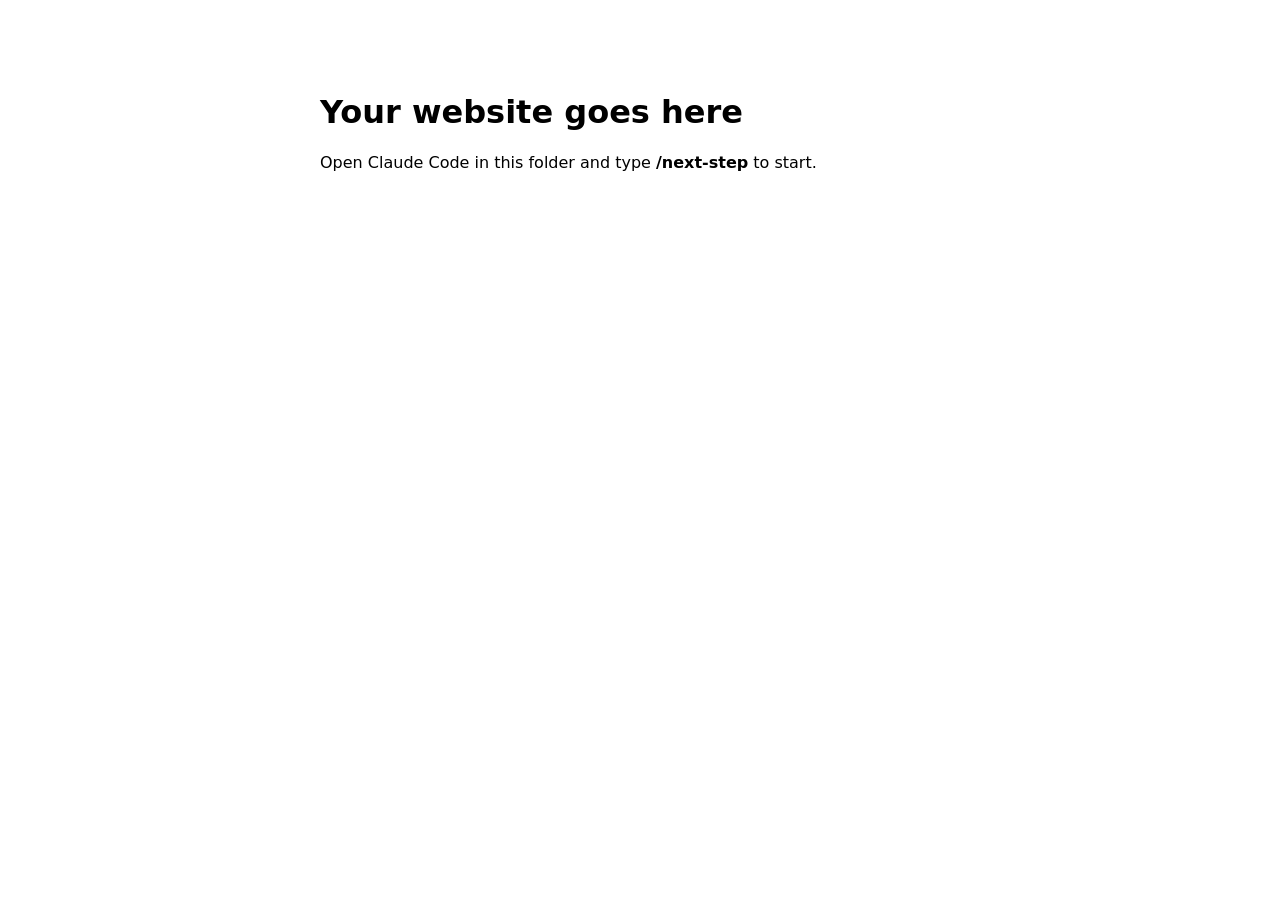
<file: site/index.html>
<!doctype html>
<html lang="en">
<head>
  <meta charset="utf-8">
  <meta name="viewport" content="width=device-width, initial-scale=1">
  <meta name="robots" content="noindex">
  <title>Coming soon</title>
</head>
<body>
  <!-- Placeholder. Claude replaces this whole file with the real home page in Step 3 (and removes the noindex). -->
  <main style="max-width:40rem;margin:0 auto;padding:4rem 1rem;font-family:system-ui,sans-serif">
    <h1>Your website goes&nbsp;here</h1>
    <p>Open Claude Code in this folder and type <strong>/next-step</strong> to start.</p>
  </main>
</body>
</html>
</file>
